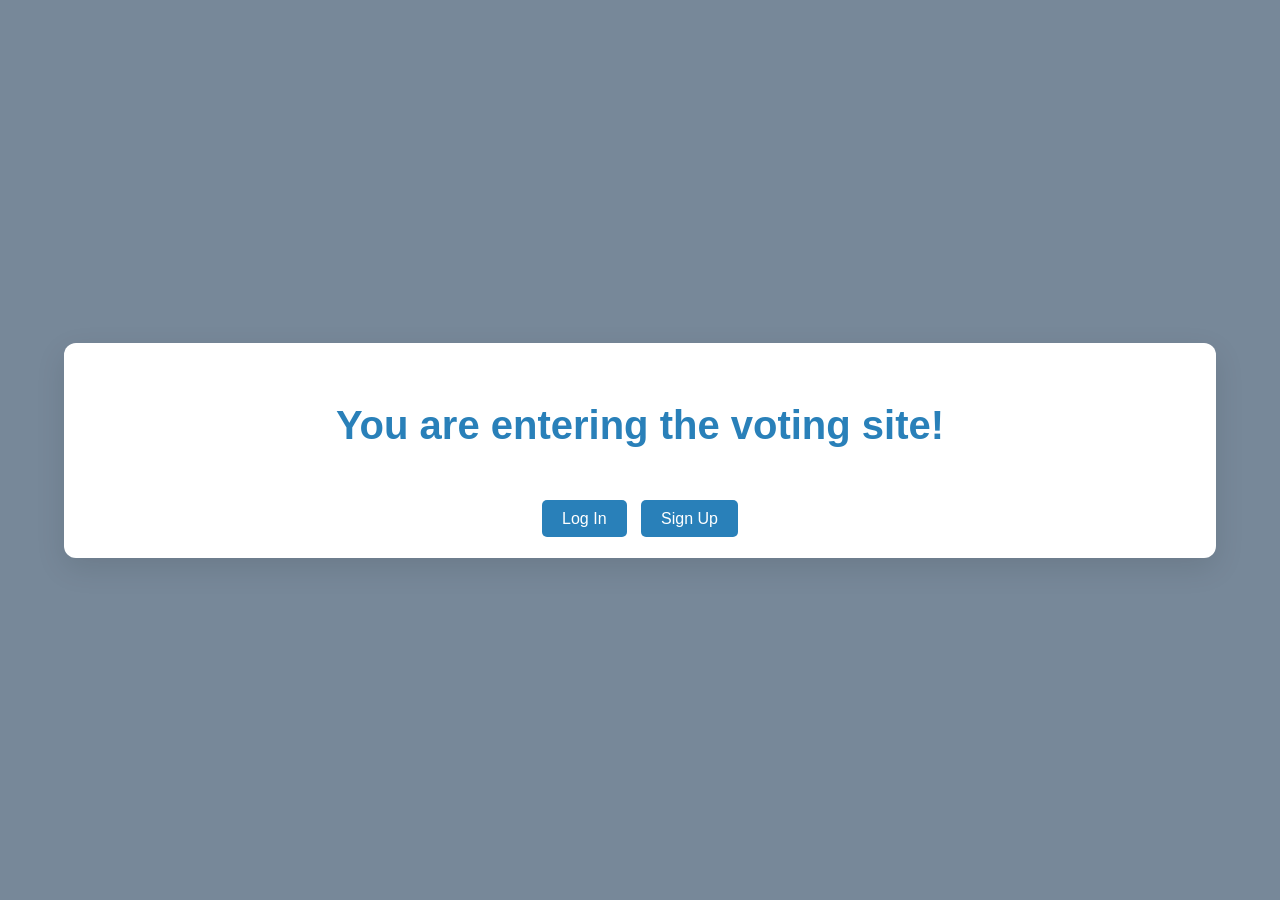
<file: Intro.html>
<!DOCTYPE html>
<html lang="en">
<head>
  <meta charset="UTF-8">
  <meta name="viewport" content="width=device-width, initial-scale=1.0">
  <title>Voting Site - Welcome</title>
  <link rel="stylesheet" href="style.css">
</head>
<body style="background-color: lightslategray;">
  <div class="app-wrapper">
    <header>
      <h1 style="color: #2980b9; text-align: center;">
        You are entering the voting site!
      </h1>
      <p style="text-align: center; color: #ffffff;">
        Please log in or sign up to continue.
      </p>
    </header>
  
  <div class="button-container" style="text-align: center; margin-top: 20px;">
    <a href="login.php" class="button" style="color: #fff; background-color: #2980b9; padding: 10px 20px; text-decoration: none; border-radius: 5px; margin-right: 10px;">Log In</a>
    <a href="signup.php" class="button" style="color: #fff; background-color: #2980b9; padding: 10px 20px; text-decoration: none; border-radius: 5px;">Sign Up</a>
  </div>
</body>
</html>
</file>
<file: style.css>
* {
    margin: 0;
    padding: 0;
    box-sizing: border-box;
    font-family: 'Roboto', sans-serif;
  }
  .container{
    width: 100%;
    justify-content: center;
  }
  nav{
    border-radius: 9px;
    padding: 20px;
    box-shadow: 0 5px 20px rgba(0,0,0,0.4);
  }
  nav ul li{
    display: inline-block;
    list-style: none;
    font-size: 1.5rem;
    padding: 0 8px;
    margin: 0 20px;
    cursor: pointer;
    position: relative;
  }
  nav ul li:after{
    content: '';
    width: 0;
    height: 2px;
    background: #2192ff;
    position: absolute;
    left: 0;
    bottom: -10px;
    transition: 0.5s;
  }
  nav ul li:hover::after{
    width:100%;
  }
  #link:link{
    text-decoration: none;
  }
  body {
    background-color: #30b9d5;
    display: flex;
    justify-content: center;
    align-items: center;
    min-height: 100vh;
  }
  .app-wrapper {
    background-color: white;
    width: 90%;
    max-width: 1200px;
    border-radius: 12px;
    padding: 30px;
    box-shadow: 0 10px 30px rgba(0, 0, 0, 0.1);
    margin: 10px;
  }
  header {
    text-align: center;
    margin-bottom: 30px;
    margin-top: 30px;

  }
  header h1 {
    font-size: 2.5rem;
    color: #2c3e50;
  }
  header p {
    color: #7f8c8d;
    font-size: 1.2rem;
    margin-top: 10px;
  }
  .voting-section {
    display: flex;
    justify-content: space-around;
    margin-bottom: 50px;
  }
  .candidate-card {
    background-color: #f1f2f6;
    border-radius: 10px;
    padding: 20px;
    text-align: center;
    width: 30%;
    box-shadow: 0 4px 10px rgba(0, 0, 0, 0.05);
    transition: transform 0.3s ease, box-shadow 0.3s ease;
  }
  .candidate-card img {
    width: 100%;
    border-radius: 8px;
    margin-bottom: 15px;
  }
  .candidate-card button {
    background-color: #2980b9;
    color: white;
    border: none;
    padding: 12px 25px;
    font-size: 1rem;
    border-radius: 5px;
    cursor: pointer;
    transition: background-color 0.3s ease;
  }
  .candidate-card button:hover {
    background-color: #3498db;
  }
  .candidate-card:hover {
    transform: translateY(-5px);
    box-shadow: 0 6px 15px rgba(0, 0, 0, 0.1);
  }.results-section {
    text-align: center;
  }
  .results-section h2 {
    font-size: 2rem;
    color: #34495e;
    margin-bottom: 20px;
  }
  .confirmation {
    position: fixed;
    bottom: 20px;
    left: 50%;
    transform: translateX(-50%);
    background-color: #2ecc71;
    color: white;
    padding: 15px 20px;
    border-radius: 8px;
    font-size: 1.1rem;
    opacity: 1;
    transition: opacity 0.5s ease;
  }
  .confirmation.fade-out {
    opacity: 0;
  }
  button {
    background-color: #2980b9;
    color: white;
    border: none;
    padding: 12px 25px;
    font-size: 1rem;
    border-radius: 5px;
    cursor: pointer;
    transition: background-color 0.3s ease;
    margin: 10px;
  }
  button:hover {
    background-color: #3498db;
  }
  canvas {
    max-width: 100%;
    height: 300px;
    margin-bottom: 20px;
  }
  p {
    font-size: 1.2rem;
    color: #2c3e50;
  }
  @media (max-width: 768px) {
    .voting-section {
        flex-direction: column;
        align-items: center;
    }
    .candidate-card {
        width: 80%;
        margin-bottom: 20px;
    }
  }
</file>
